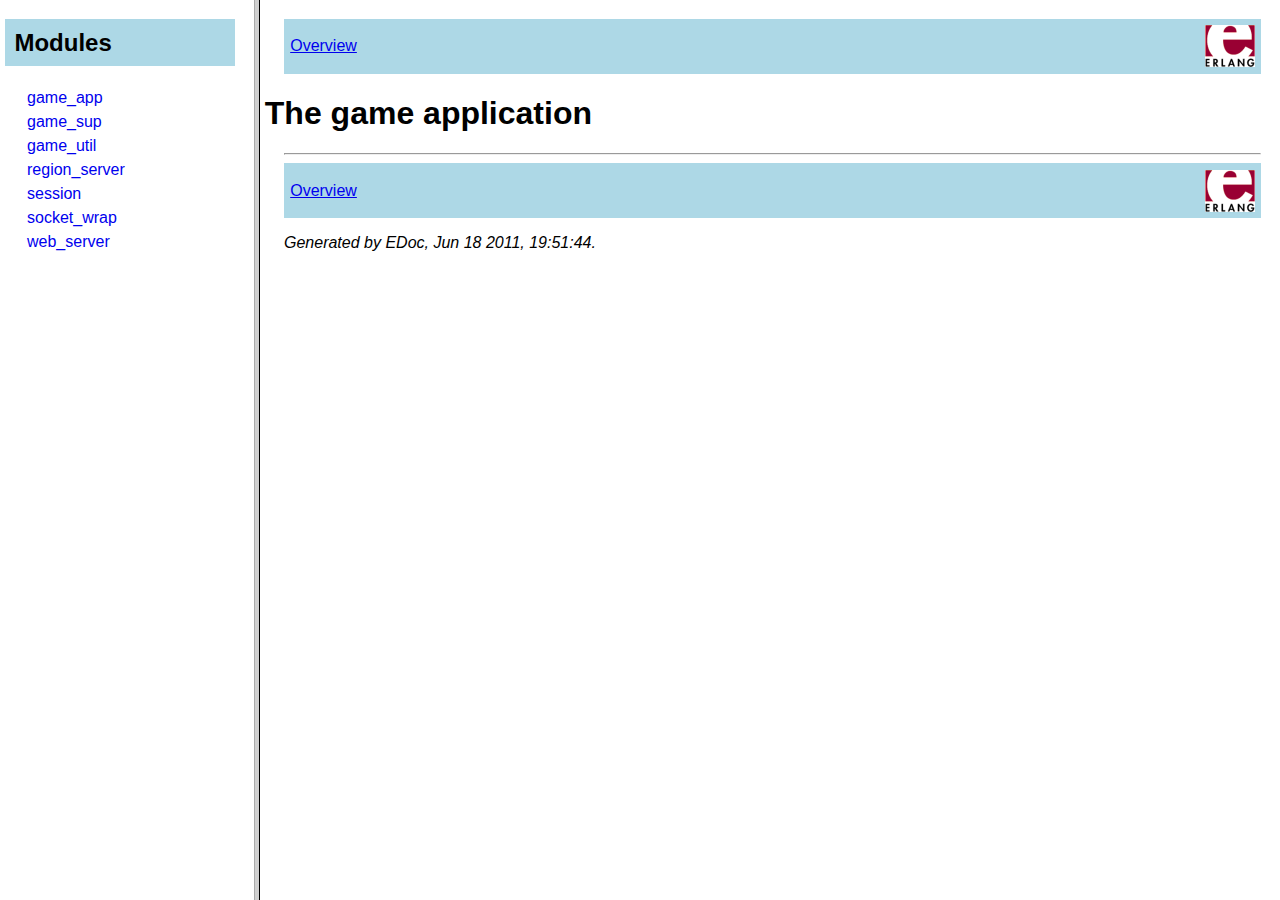
<file: apps/game/doc/index.html>
<!DOCTYPE HTML PUBLIC "-//W3C//DTD HTML 4.01 Transitional//EN">
<html>
<head>
<title>The game application</title>
</head>
<frameset cols="20%,80%">
<frame src="modules-frame.html" name="modulesFrame" title="">

<frame src="overview-summary.html" name="overviewFrame" title="">
<noframes>
<h2>This page uses frames</h2>
<p>Your browser does not accept frames.
<br>You should go to the <a href="overview-summary.html">non-frame version</a> instead.
</p>
</noframes>
</frameset>
</html>
</file>
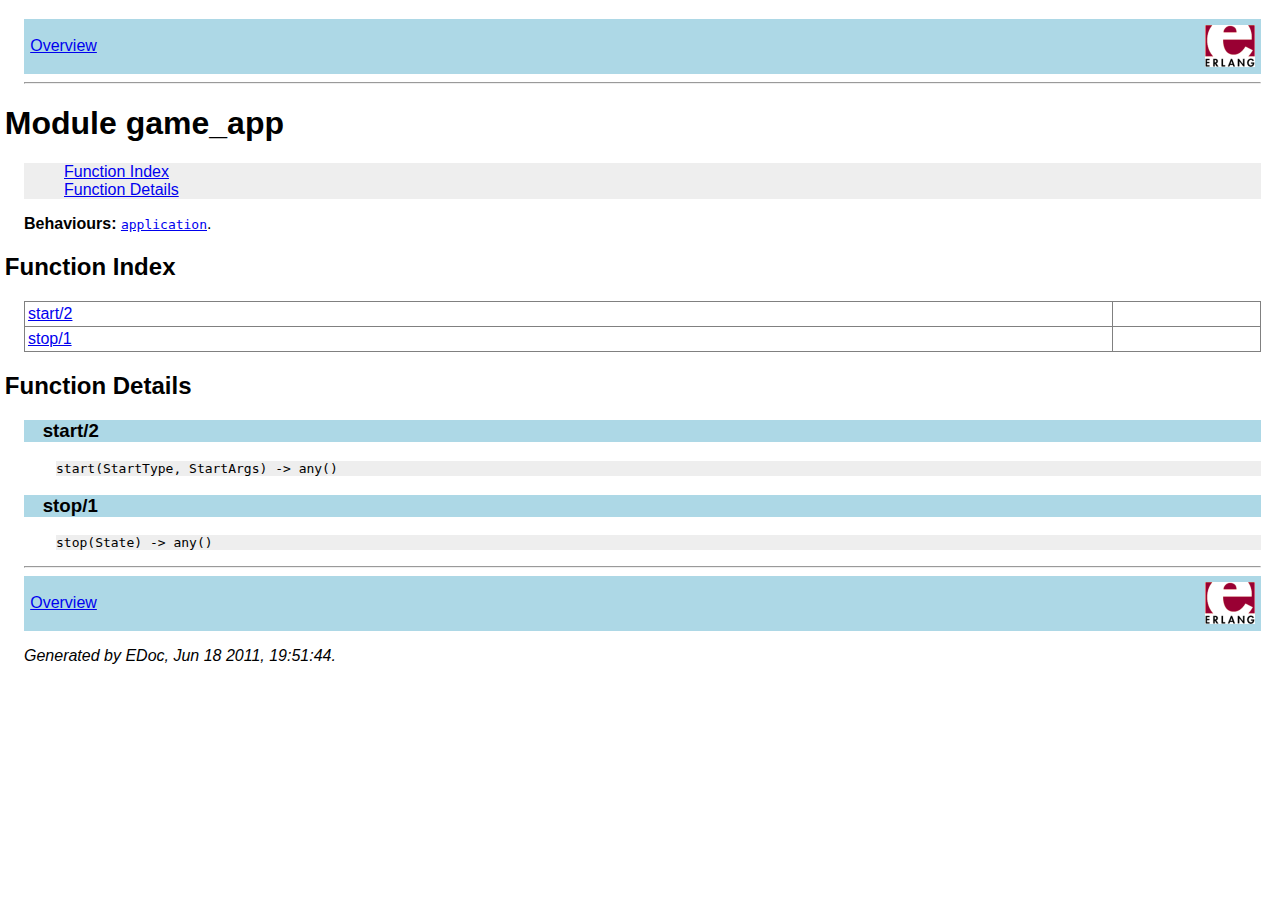
<file: apps/game/doc/game_app.html>
<!DOCTYPE HTML PUBLIC "-//W3C//DTD HTML 4.01 Transitional//EN">
<html>
<head>
<title>Module game_app</title>
<link rel="stylesheet" type="text/css" href="stylesheet.css" title="EDoc">
</head>
<body bgcolor="white">
<div class="navbar"><a name="#navbar_top"></a><table width="100%" border="0" cellspacing="0" cellpadding="2" summary="navigation bar"><tr><td><a href="overview-summary.html" target="overviewFrame">Overview</a></td><td><a href="http://www.erlang.org/"><img src="erlang.png" align="right" border="0" alt="erlang logo"></a></td></tr></table></div>
<hr>

<h1>Module game_app</h1>
<ul class="index"><li><a href="#index">Function Index</a></li><li><a href="#functions">Function Details</a></li></ul>

<p><b>Behaviours:</b> <a href="application.html"><tt>application</tt></a>.</p>

<h2><a name="index">Function Index</a></h2>
<table width="100%" border="1" cellspacing="0" cellpadding="2" summary="function index"><tr><td valign="top"><a href="#start-2">start/2</a></td><td></td></tr>
<tr><td valign="top"><a href="#stop-1">stop/1</a></td><td></td></tr>
</table>

<h2><a name="functions">Function Details</a></h2>

<h3 class="function"><a name="start-2">start/2</a></h3>
<div class="spec">
<p><tt>start(StartType, StartArgs) -&gt; any()</tt></p>
</div>

<h3 class="function"><a name="stop-1">stop/1</a></h3>
<div class="spec">
<p><tt>stop(State) -&gt; any()</tt></p>
</div>
<hr>

<div class="navbar"><a name="#navbar_bottom"></a><table width="100%" border="0" cellspacing="0" cellpadding="2" summary="navigation bar"><tr><td><a href="overview-summary.html" target="overviewFrame">Overview</a></td><td><a href="http://www.erlang.org/"><img src="erlang.png" align="right" border="0" alt="erlang logo"></a></td></tr></table></div>
<p><i>Generated by EDoc, Jun 18 2011, 19:51:44.</i></p>
</body>
</html>
</file>
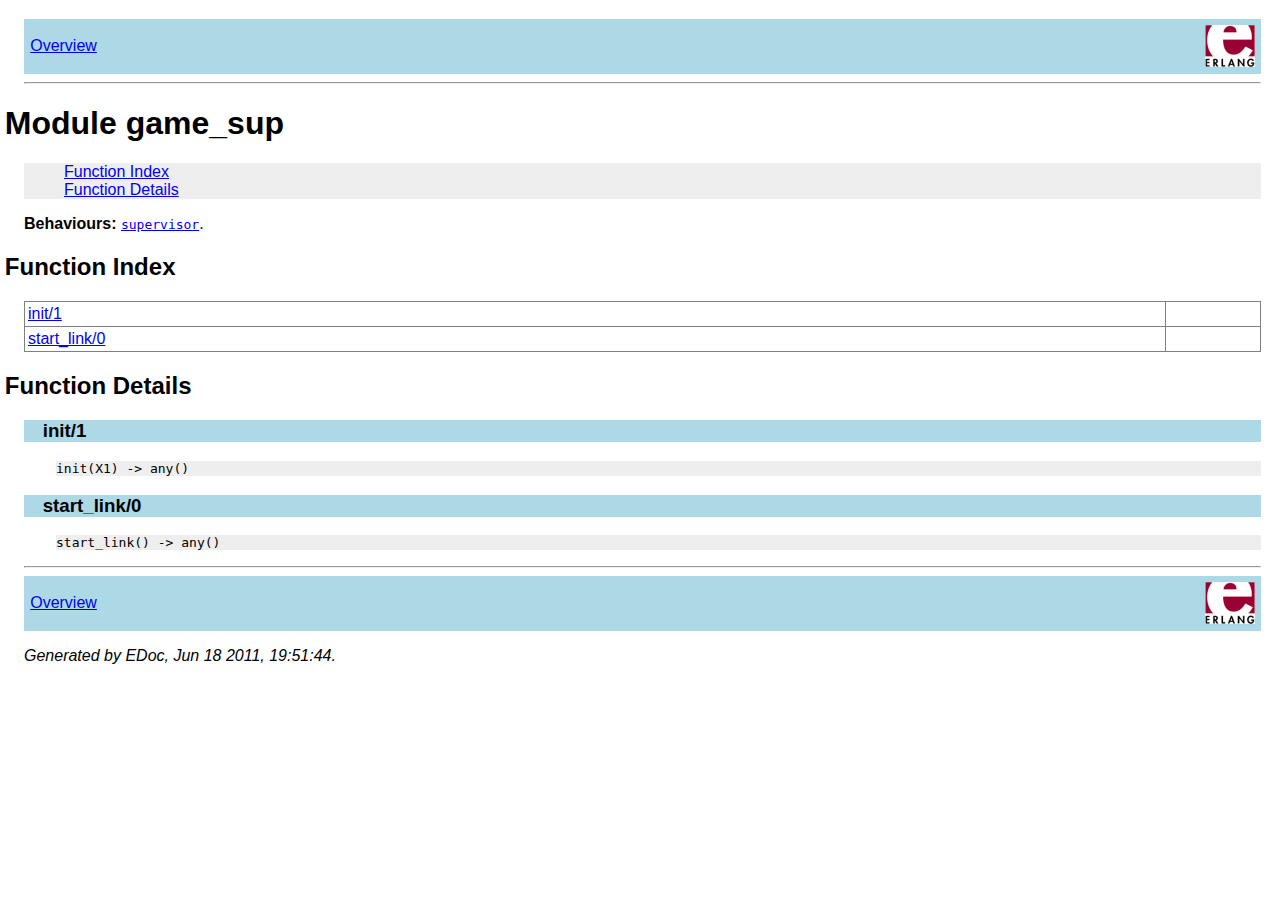
<file: apps/game/doc/game_sup.html>
<!DOCTYPE HTML PUBLIC "-//W3C//DTD HTML 4.01 Transitional//EN">
<html>
<head>
<title>Module game_sup</title>
<link rel="stylesheet" type="text/css" href="stylesheet.css" title="EDoc">
</head>
<body bgcolor="white">
<div class="navbar"><a name="#navbar_top"></a><table width="100%" border="0" cellspacing="0" cellpadding="2" summary="navigation bar"><tr><td><a href="overview-summary.html" target="overviewFrame">Overview</a></td><td><a href="http://www.erlang.org/"><img src="erlang.png" align="right" border="0" alt="erlang logo"></a></td></tr></table></div>
<hr>

<h1>Module game_sup</h1>
<ul class="index"><li><a href="#index">Function Index</a></li><li><a href="#functions">Function Details</a></li></ul>

<p><b>Behaviours:</b> <a href="supervisor.html"><tt>supervisor</tt></a>.</p>

<h2><a name="index">Function Index</a></h2>
<table width="100%" border="1" cellspacing="0" cellpadding="2" summary="function index"><tr><td valign="top"><a href="#init-1">init/1</a></td><td></td></tr>
<tr><td valign="top"><a href="#start_link-0">start_link/0</a></td><td></td></tr>
</table>

<h2><a name="functions">Function Details</a></h2>

<h3 class="function"><a name="init-1">init/1</a></h3>
<div class="spec">
<p><tt>init(X1) -&gt; any()</tt></p>
</div>

<h3 class="function"><a name="start_link-0">start_link/0</a></h3>
<div class="spec">
<p><tt>start_link() -&gt; any()</tt></p>
</div>
<hr>

<div class="navbar"><a name="#navbar_bottom"></a><table width="100%" border="0" cellspacing="0" cellpadding="2" summary="navigation bar"><tr><td><a href="overview-summary.html" target="overviewFrame">Overview</a></td><td><a href="http://www.erlang.org/"><img src="erlang.png" align="right" border="0" alt="erlang logo"></a></td></tr></table></div>
<p><i>Generated by EDoc, Jun 18 2011, 19:51:44.</i></p>
</body>
</html>
</file>
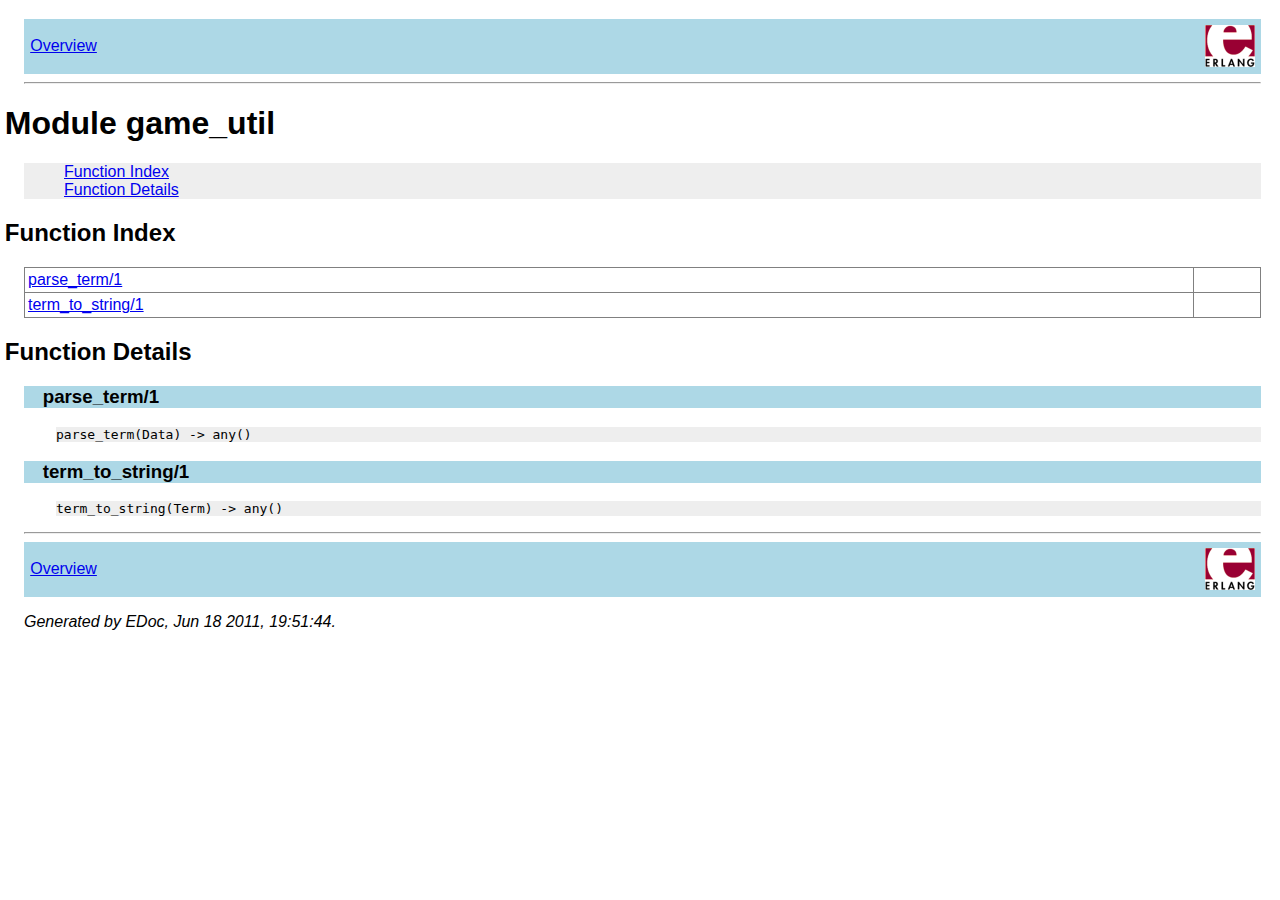
<file: apps/game/doc/game_util.html>
<!DOCTYPE HTML PUBLIC "-//W3C//DTD HTML 4.01 Transitional//EN">
<html>
<head>
<title>Module game_util</title>
<link rel="stylesheet" type="text/css" href="stylesheet.css" title="EDoc">
</head>
<body bgcolor="white">
<div class="navbar"><a name="#navbar_top"></a><table width="100%" border="0" cellspacing="0" cellpadding="2" summary="navigation bar"><tr><td><a href="overview-summary.html" target="overviewFrame">Overview</a></td><td><a href="http://www.erlang.org/"><img src="erlang.png" align="right" border="0" alt="erlang logo"></a></td></tr></table></div>
<hr>

<h1>Module game_util</h1>
<ul class="index"><li><a href="#index">Function Index</a></li><li><a href="#functions">Function Details</a></li></ul>


<h2><a name="index">Function Index</a></h2>
<table width="100%" border="1" cellspacing="0" cellpadding="2" summary="function index"><tr><td valign="top"><a href="#parse_term-1">parse_term/1</a></td><td></td></tr>
<tr><td valign="top"><a href="#term_to_string-1">term_to_string/1</a></td><td></td></tr>
</table>

<h2><a name="functions">Function Details</a></h2>

<h3 class="function"><a name="parse_term-1">parse_term/1</a></h3>
<div class="spec">
<p><tt>parse_term(Data) -&gt; any()</tt></p>
</div>

<h3 class="function"><a name="term_to_string-1">term_to_string/1</a></h3>
<div class="spec">
<p><tt>term_to_string(Term) -&gt; any()</tt></p>
</div>
<hr>

<div class="navbar"><a name="#navbar_bottom"></a><table width="100%" border="0" cellspacing="0" cellpadding="2" summary="navigation bar"><tr><td><a href="overview-summary.html" target="overviewFrame">Overview</a></td><td><a href="http://www.erlang.org/"><img src="erlang.png" align="right" border="0" alt="erlang logo"></a></td></tr></table></div>
<p><i>Generated by EDoc, Jun 18 2011, 19:51:44.</i></p>
</body>
</html>
</file>
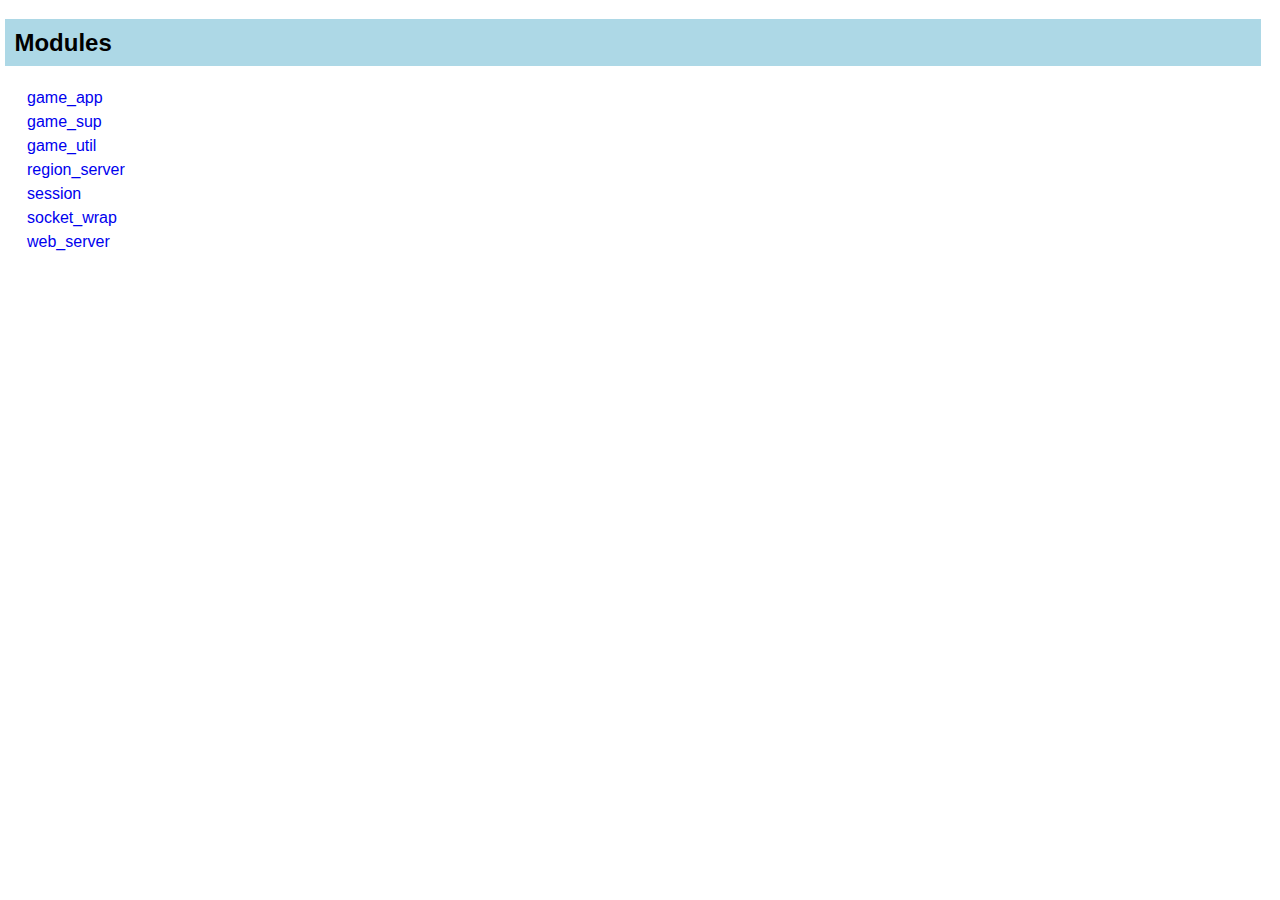
<file: apps/game/doc/modules-frame.html>
<!DOCTYPE HTML PUBLIC "-//W3C//DTD HTML 4.01 Transitional//EN">
<html>
<head>
<title>The game application</title>
<link rel="stylesheet" type="text/css" href="stylesheet.css" title="EDoc">
</head>
<body bgcolor="white">
<h2 class="indextitle">Modules</h2>
<table width="100%" border="0" summary="list of modules">
<tr><td><a href="game_app.html" target="overviewFrame" class="module">game_app</a></td></tr>
<tr><td><a href="game_sup.html" target="overviewFrame" class="module">game_sup</a></td></tr>
<tr><td><a href="game_util.html" target="overviewFrame" class="module">game_util</a></td></tr>
<tr><td><a href="region_server.html" target="overviewFrame" class="module">region_server</a></td></tr>
<tr><td><a href="session.html" target="overviewFrame" class="module">session</a></td></tr>
<tr><td><a href="socket_wrap.html" target="overviewFrame" class="module">socket_wrap</a></td></tr>
<tr><td><a href="web_server.html" target="overviewFrame" class="module">web_server</a></td></tr></table>
</body>
</html>
</file>
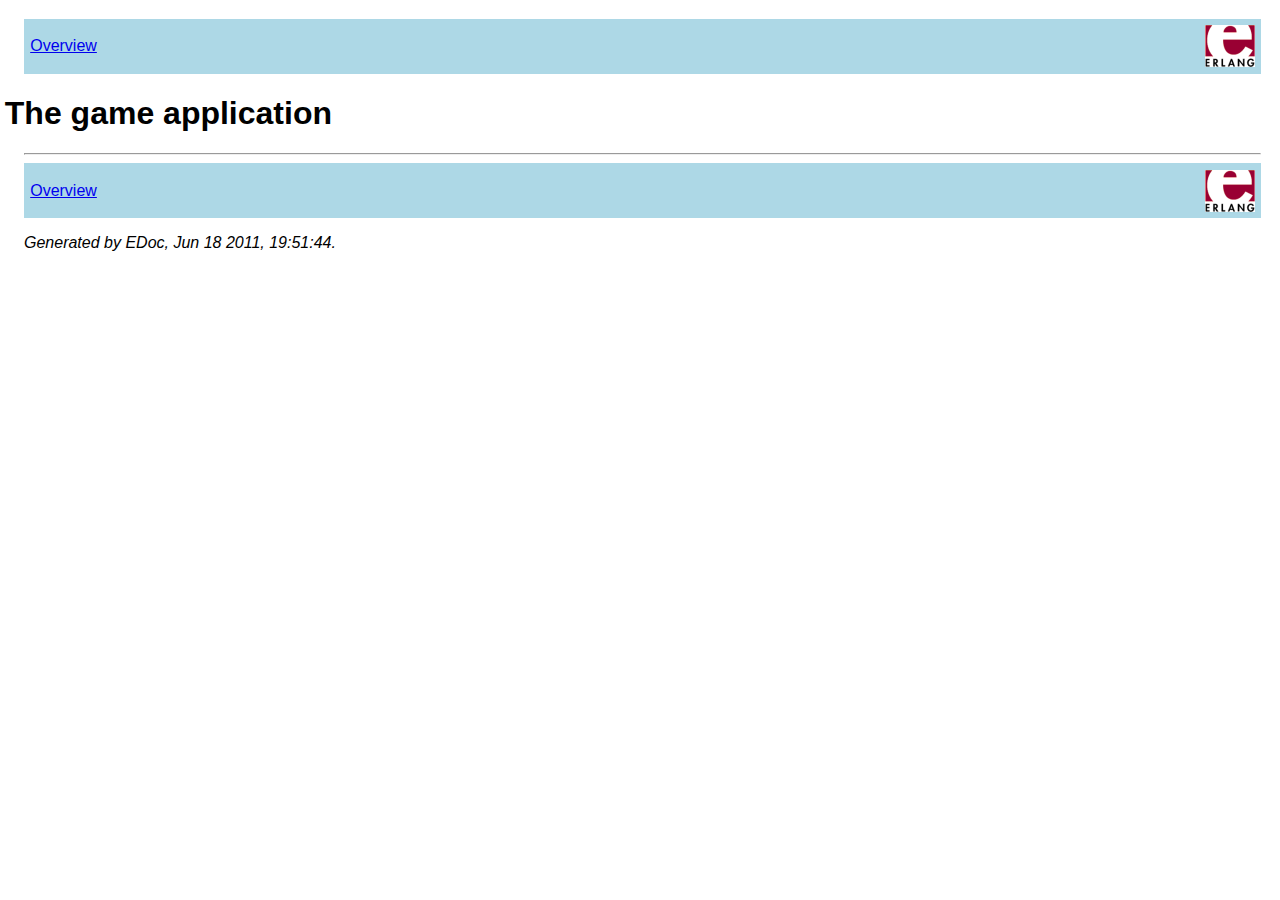
<file: apps/game/doc/overview-summary.html>
<!DOCTYPE HTML PUBLIC "-//W3C//DTD HTML 4.01 Transitional//EN">
<html>
<head>
<title>The game application</title>
<link rel="stylesheet" type="text/css" href="stylesheet.css" title="EDoc">
</head>
<body bgcolor="white">
<div class="navbar"><a name="#navbar_top"></a><table width="100%" border="0" cellspacing="0" cellpadding="2" summary="navigation bar"><tr><td><a href="overview-summary.html" target="overviewFrame">Overview</a></td><td><a href="http://www.erlang.org/"><img src="erlang.png" align="right" border="0" alt="erlang logo"></a></td></tr></table></div>
<h1>The game application</h1>

<hr>
<div class="navbar"><a name="#navbar_bottom"></a><table width="100%" border="0" cellspacing="0" cellpadding="2" summary="navigation bar"><tr><td><a href="overview-summary.html" target="overviewFrame">Overview</a></td><td><a href="http://www.erlang.org/"><img src="erlang.png" align="right" border="0" alt="erlang logo"></a></td></tr></table></div>
<p><i>Generated by EDoc, Jun 18 2011, 19:51:44.</i></p>
</body>
</html>
</file>
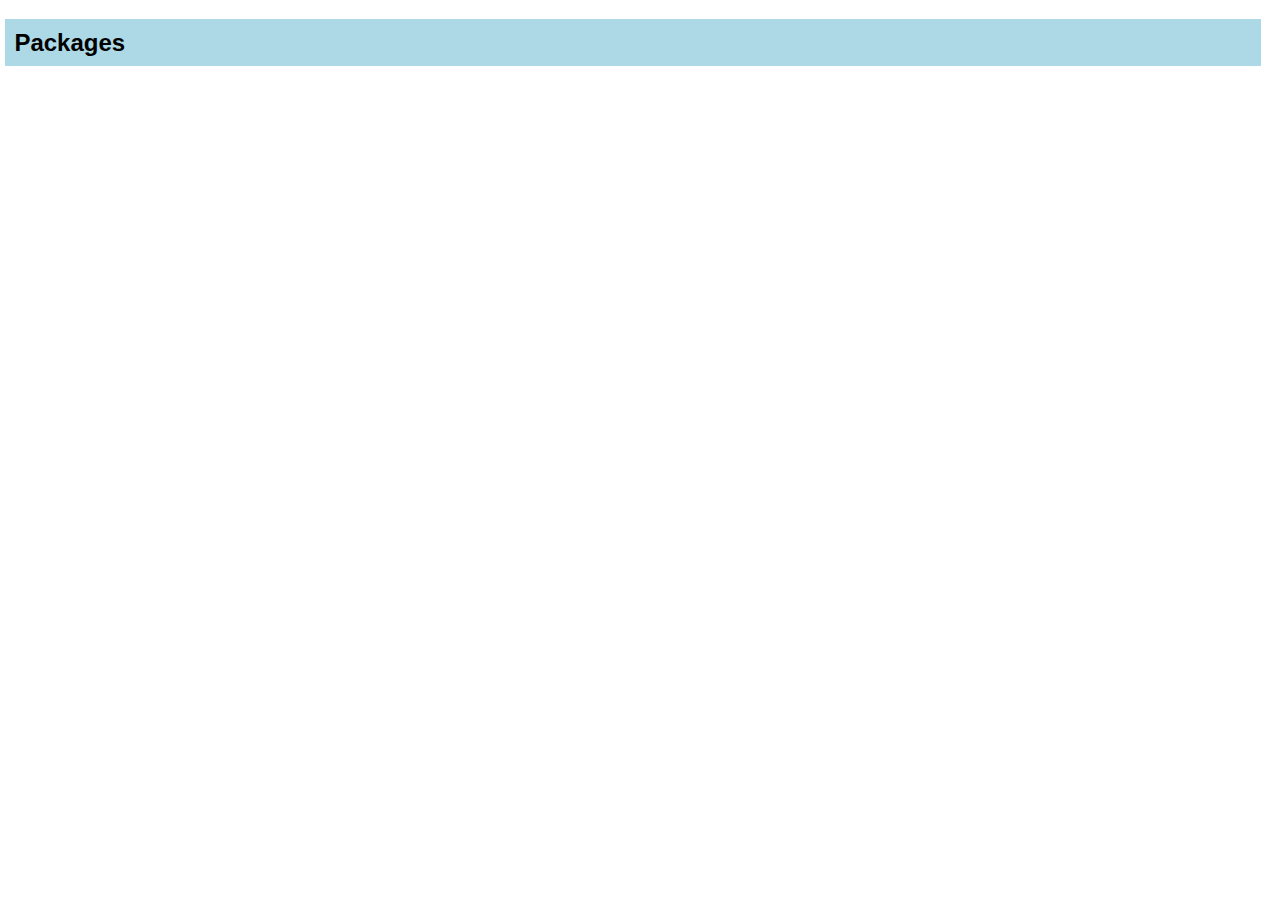
<file: apps/game/doc/packages-frame.html>
<!DOCTYPE HTML PUBLIC "-//W3C//DTD HTML 4.01 Transitional//EN">
<html>
<head>
<title>The game application</title>
<link rel="stylesheet" type="text/css" href="stylesheet.css" title="EDoc">
</head>
<body bgcolor="white">
<h2 class="indextitle">Packages</h2>
<table width="100%" border="0" summary="list of packages"></table>
</body>
</html>
</file>
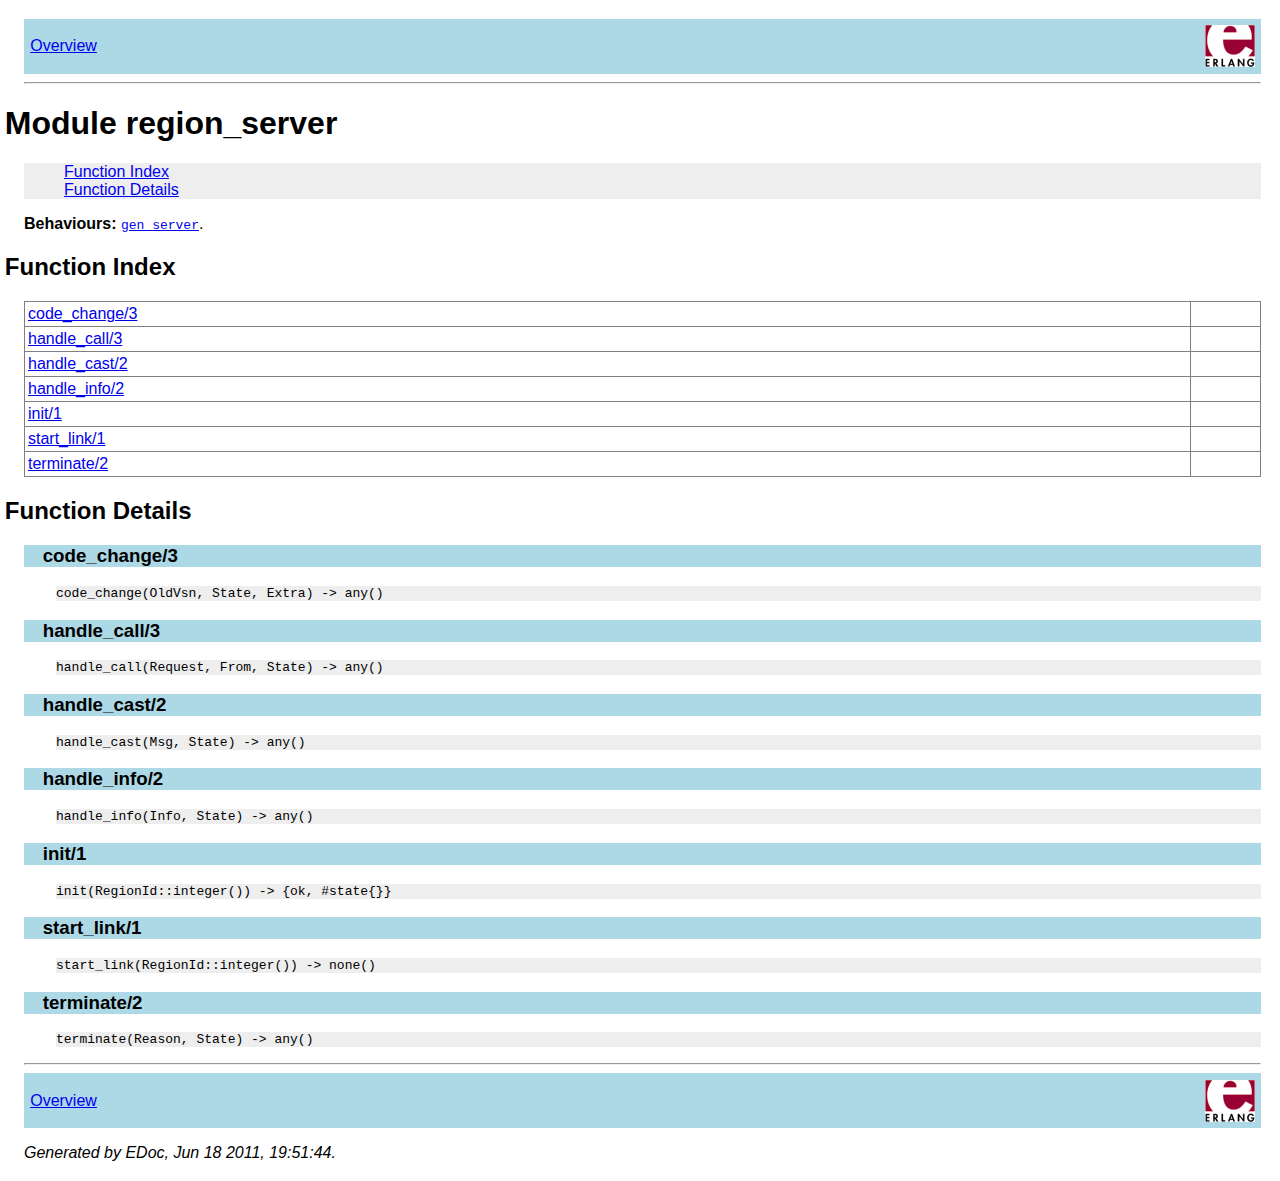
<file: apps/game/doc/region_server.html>
<!DOCTYPE HTML PUBLIC "-//W3C//DTD HTML 4.01 Transitional//EN">
<html>
<head>
<title>Module region_server</title>
<link rel="stylesheet" type="text/css" href="stylesheet.css" title="EDoc">
</head>
<body bgcolor="white">
<div class="navbar"><a name="#navbar_top"></a><table width="100%" border="0" cellspacing="0" cellpadding="2" summary="navigation bar"><tr><td><a href="overview-summary.html" target="overviewFrame">Overview</a></td><td><a href="http://www.erlang.org/"><img src="erlang.png" align="right" border="0" alt="erlang logo"></a></td></tr></table></div>
<hr>

<h1>Module region_server</h1>
<ul class="index"><li><a href="#index">Function Index</a></li><li><a href="#functions">Function Details</a></li></ul>

<p><b>Behaviours:</b> <a href="gen_server.html"><tt>gen_server</tt></a>.</p>

<h2><a name="index">Function Index</a></h2>
<table width="100%" border="1" cellspacing="0" cellpadding="2" summary="function index"><tr><td valign="top"><a href="#code_change-3">code_change/3</a></td><td></td></tr>
<tr><td valign="top"><a href="#handle_call-3">handle_call/3</a></td><td></td></tr>
<tr><td valign="top"><a href="#handle_cast-2">handle_cast/2</a></td><td></td></tr>
<tr><td valign="top"><a href="#handle_info-2">handle_info/2</a></td><td></td></tr>
<tr><td valign="top"><a href="#init-1">init/1</a></td><td></td></tr>
<tr><td valign="top"><a href="#start_link-1">start_link/1</a></td><td></td></tr>
<tr><td valign="top"><a href="#terminate-2">terminate/2</a></td><td></td></tr>
</table>

<h2><a name="functions">Function Details</a></h2>

<h3 class="function"><a name="code_change-3">code_change/3</a></h3>
<div class="spec">
<p><tt>code_change(OldVsn, State, Extra) -&gt; any()</tt></p>
</div>

<h3 class="function"><a name="handle_call-3">handle_call/3</a></h3>
<div class="spec">
<p><tt>handle_call(Request, From, State) -&gt; any()</tt></p>
</div>

<h3 class="function"><a name="handle_cast-2">handle_cast/2</a></h3>
<div class="spec">
<p><tt>handle_cast(Msg, State) -&gt; any()</tt></p>
</div>

<h3 class="function"><a name="handle_info-2">handle_info/2</a></h3>
<div class="spec">
<p><tt>handle_info(Info, State) -&gt; any()</tt></p>
</div>

<h3 class="function"><a name="init-1">init/1</a></h3>
<div class="spec">
<p><tt>init(RegionId::integer()) -&gt; {ok, #state{}}</tt><br></p>
</div>

<h3 class="function"><a name="start_link-1">start_link/1</a></h3>
<div class="spec">
<p><tt>start_link(RegionId::integer()) -&gt; none()</tt><br></p>
</div>

<h3 class="function"><a name="terminate-2">terminate/2</a></h3>
<div class="spec">
<p><tt>terminate(Reason, State) -&gt; any()</tt></p>
</div>
<hr>

<div class="navbar"><a name="#navbar_bottom"></a><table width="100%" border="0" cellspacing="0" cellpadding="2" summary="navigation bar"><tr><td><a href="overview-summary.html" target="overviewFrame">Overview</a></td><td><a href="http://www.erlang.org/"><img src="erlang.png" align="right" border="0" alt="erlang logo"></a></td></tr></table></div>
<p><i>Generated by EDoc, Jun 18 2011, 19:51:44.</i></p>
</body>
</html>
</file>
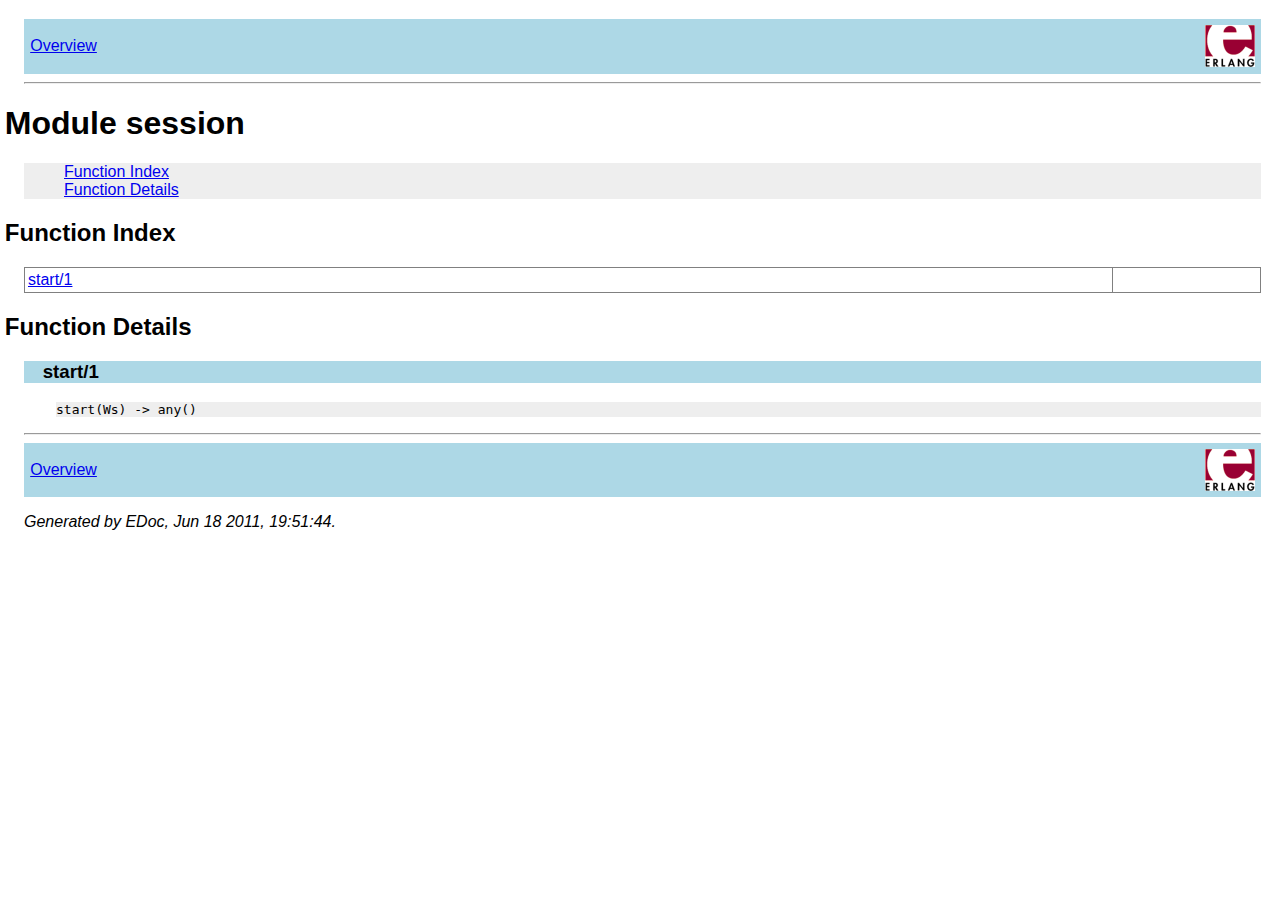
<file: apps/game/doc/session.html>
<!DOCTYPE HTML PUBLIC "-//W3C//DTD HTML 4.01 Transitional//EN">
<html>
<head>
<title>Module session</title>
<link rel="stylesheet" type="text/css" href="stylesheet.css" title="EDoc">
</head>
<body bgcolor="white">
<div class="navbar"><a name="#navbar_top"></a><table width="100%" border="0" cellspacing="0" cellpadding="2" summary="navigation bar"><tr><td><a href="overview-summary.html" target="overviewFrame">Overview</a></td><td><a href="http://www.erlang.org/"><img src="erlang.png" align="right" border="0" alt="erlang logo"></a></td></tr></table></div>
<hr>

<h1>Module session</h1>
<ul class="index"><li><a href="#index">Function Index</a></li><li><a href="#functions">Function Details</a></li></ul>


<h2><a name="index">Function Index</a></h2>
<table width="100%" border="1" cellspacing="0" cellpadding="2" summary="function index"><tr><td valign="top"><a href="#start-1">start/1</a></td><td></td></tr>
</table>

<h2><a name="functions">Function Details</a></h2>

<h3 class="function"><a name="start-1">start/1</a></h3>
<div class="spec">
<p><tt>start(Ws) -&gt; any()</tt></p>
</div>
<hr>

<div class="navbar"><a name="#navbar_bottom"></a><table width="100%" border="0" cellspacing="0" cellpadding="2" summary="navigation bar"><tr><td><a href="overview-summary.html" target="overviewFrame">Overview</a></td><td><a href="http://www.erlang.org/"><img src="erlang.png" align="right" border="0" alt="erlang logo"></a></td></tr></table></div>
<p><i>Generated by EDoc, Jun 18 2011, 19:51:44.</i></p>
</body>
</html>
</file>
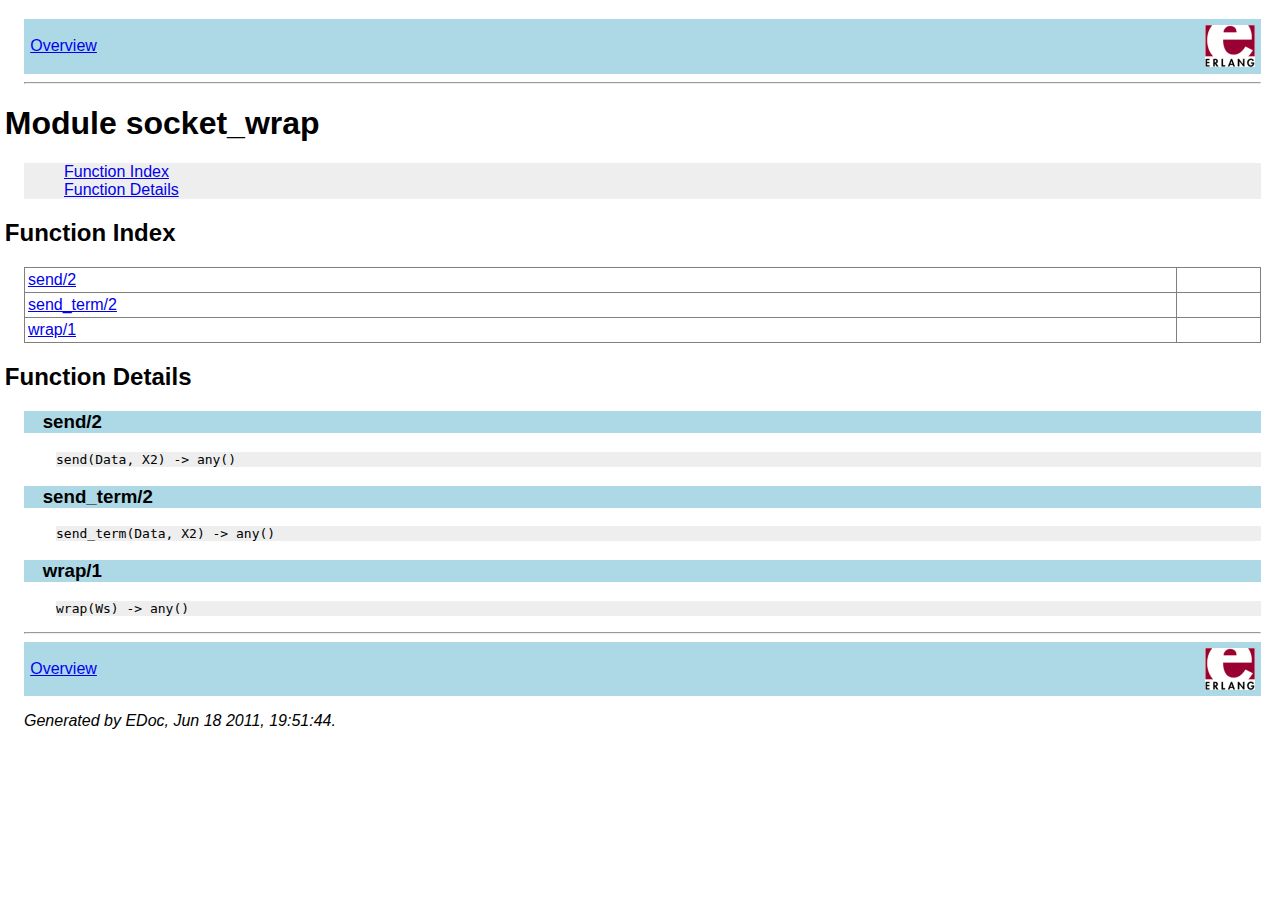
<file: apps/game/doc/socket_wrap.html>
<!DOCTYPE HTML PUBLIC "-//W3C//DTD HTML 4.01 Transitional//EN">
<html>
<head>
<title>Module socket_wrap</title>
<link rel="stylesheet" type="text/css" href="stylesheet.css" title="EDoc">
</head>
<body bgcolor="white">
<div class="navbar"><a name="#navbar_top"></a><table width="100%" border="0" cellspacing="0" cellpadding="2" summary="navigation bar"><tr><td><a href="overview-summary.html" target="overviewFrame">Overview</a></td><td><a href="http://www.erlang.org/"><img src="erlang.png" align="right" border="0" alt="erlang logo"></a></td></tr></table></div>
<hr>

<h1>Module socket_wrap</h1>
<ul class="index"><li><a href="#index">Function Index</a></li><li><a href="#functions">Function Details</a></li></ul>


<h2><a name="index">Function Index</a></h2>
<table width="100%" border="1" cellspacing="0" cellpadding="2" summary="function index"><tr><td valign="top"><a href="#send-2">send/2</a></td><td></td></tr>
<tr><td valign="top"><a href="#send_term-2">send_term/2</a></td><td></td></tr>
<tr><td valign="top"><a href="#wrap-1">wrap/1</a></td><td></td></tr>
</table>

<h2><a name="functions">Function Details</a></h2>

<h3 class="function"><a name="send-2">send/2</a></h3>
<div class="spec">
<p><tt>send(Data, X2) -&gt; any()</tt></p>
</div>

<h3 class="function"><a name="send_term-2">send_term/2</a></h3>
<div class="spec">
<p><tt>send_term(Data, X2) -&gt; any()</tt></p>
</div>

<h3 class="function"><a name="wrap-1">wrap/1</a></h3>
<div class="spec">
<p><tt>wrap(Ws) -&gt; any()</tt></p>
</div>
<hr>

<div class="navbar"><a name="#navbar_bottom"></a><table width="100%" border="0" cellspacing="0" cellpadding="2" summary="navigation bar"><tr><td><a href="overview-summary.html" target="overviewFrame">Overview</a></td><td><a href="http://www.erlang.org/"><img src="erlang.png" align="right" border="0" alt="erlang logo"></a></td></tr></table></div>
<p><i>Generated by EDoc, Jun 18 2011, 19:51:44.</i></p>
</body>
</html>
</file>
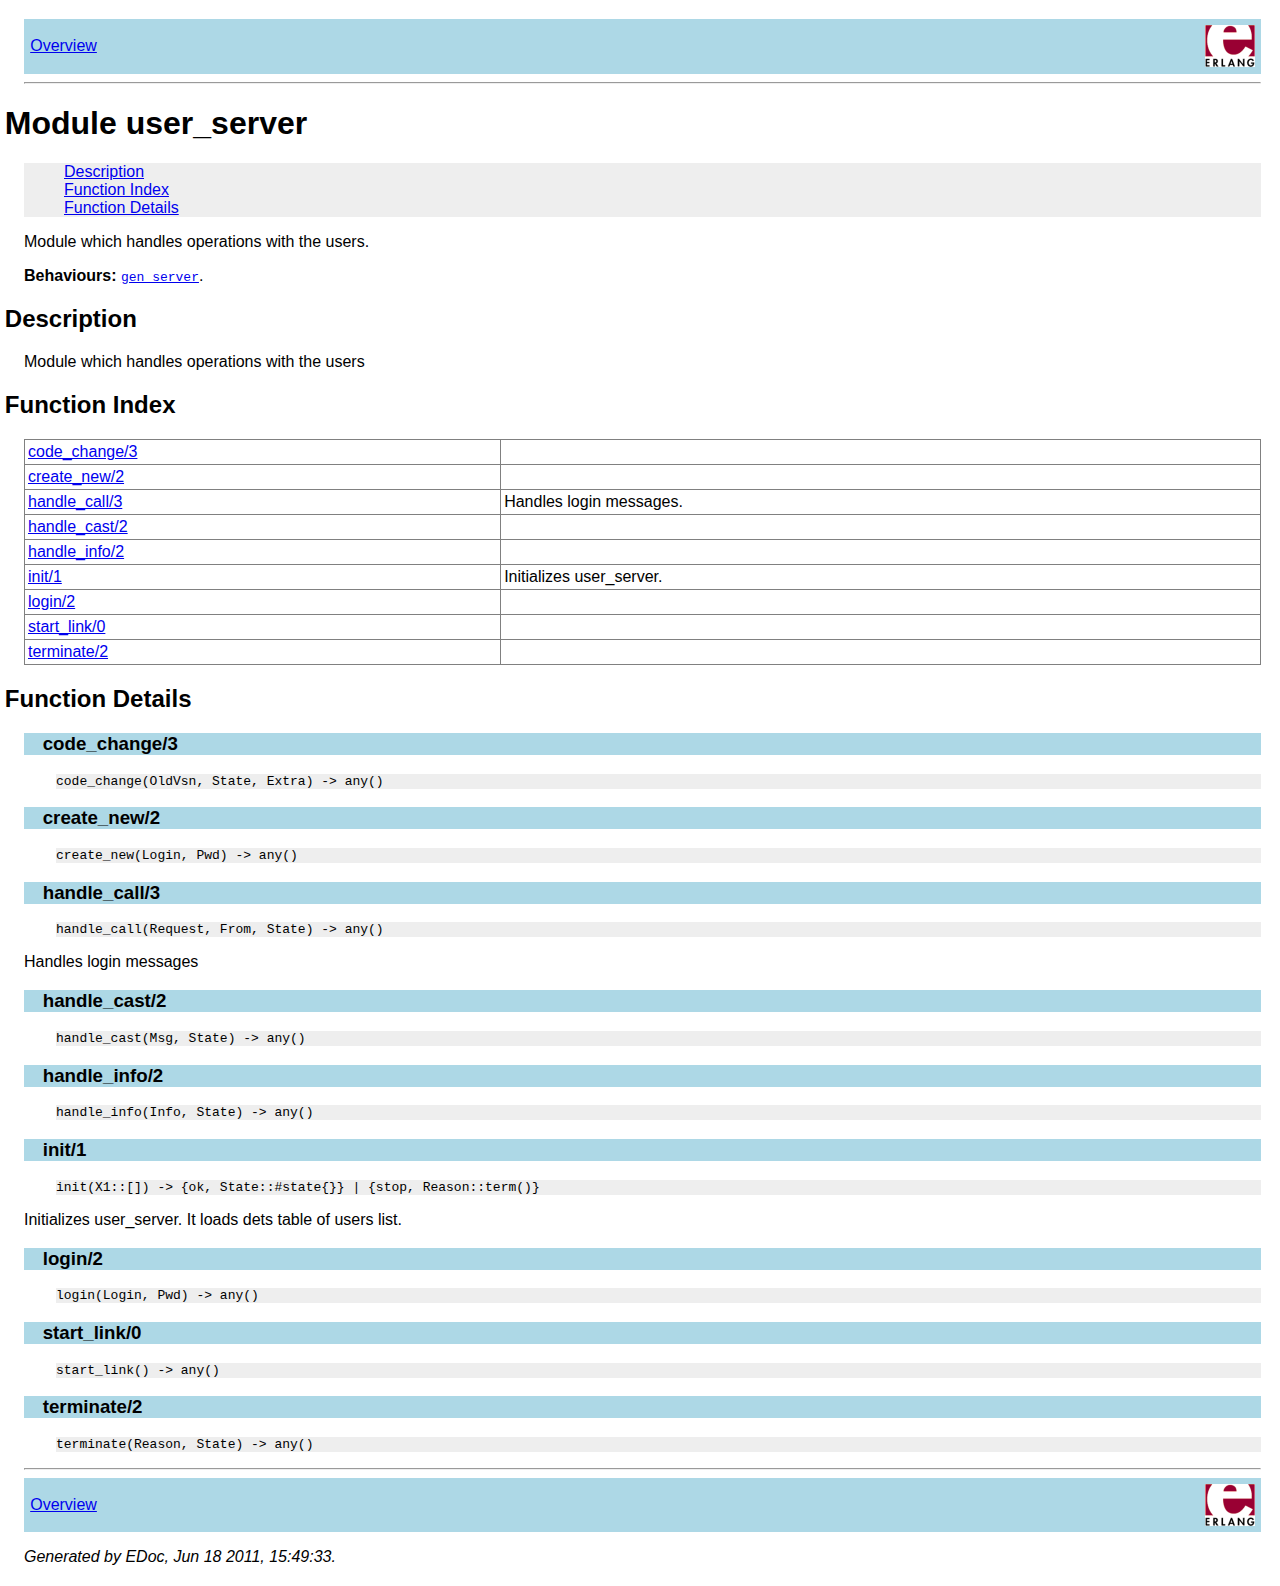
<file: apps/game/doc/user_server.html>
<!DOCTYPE HTML PUBLIC "-//W3C//DTD HTML 4.01 Transitional//EN">
<html>
<head>
<title>Module user_server</title>
<link rel="stylesheet" type="text/css" href="stylesheet.css" title="EDoc">
</head>
<body bgcolor="white">
<div class="navbar"><a name="#navbar_top"></a><table width="100%" border="0" cellspacing="0" cellpadding="2" summary="navigation bar"><tr><td><a href="overview-summary.html" target="overviewFrame">Overview</a></td><td><a href="http://www.erlang.org/"><img src="erlang.png" align="right" border="0" alt="erlang logo"></a></td></tr></table></div>
<hr>

<h1>Module user_server</h1>
<ul class="index"><li><a href="#description">Description</a></li><li><a href="#index">Function Index</a></li><li><a href="#functions">Function Details</a></li></ul>Module which handles operations with the users.

<p><b>Behaviours:</b> <a href="gen_server.html"><tt>gen_server</tt></a>.</p>

<h2><a name="description">Description</a></h2>Module which handles operations with the users
<h2><a name="index">Function Index</a></h2>
<table width="100%" border="1" cellspacing="0" cellpadding="2" summary="function index"><tr><td valign="top"><a href="#code_change-3">code_change/3</a></td><td></td></tr>
<tr><td valign="top"><a href="#create_new-2">create_new/2</a></td><td></td></tr>
<tr><td valign="top"><a href="#handle_call-3">handle_call/3</a></td><td>Handles login messages.</td></tr>
<tr><td valign="top"><a href="#handle_cast-2">handle_cast/2</a></td><td></td></tr>
<tr><td valign="top"><a href="#handle_info-2">handle_info/2</a></td><td></td></tr>
<tr><td valign="top"><a href="#init-1">init/1</a></td><td>Initializes user_server.</td></tr>
<tr><td valign="top"><a href="#login-2">login/2</a></td><td></td></tr>
<tr><td valign="top"><a href="#start_link-0">start_link/0</a></td><td></td></tr>
<tr><td valign="top"><a href="#terminate-2">terminate/2</a></td><td></td></tr>
</table>

<h2><a name="functions">Function Details</a></h2>

<h3 class="function"><a name="code_change-3">code_change/3</a></h3>
<div class="spec">
<p><tt>code_change(OldVsn, State, Extra) -&gt; any()</tt></p>
</div>

<h3 class="function"><a name="create_new-2">create_new/2</a></h3>
<div class="spec">
<p><tt>create_new(Login, Pwd) -&gt; any()</tt></p>
</div>

<h3 class="function"><a name="handle_call-3">handle_call/3</a></h3>
<div class="spec">
<p><tt>handle_call(Request, From, State) -&gt; any()</tt></p>
</div><p>Handles login messages</p>

<h3 class="function"><a name="handle_cast-2">handle_cast/2</a></h3>
<div class="spec">
<p><tt>handle_cast(Msg, State) -&gt; any()</tt></p>
</div>

<h3 class="function"><a name="handle_info-2">handle_info/2</a></h3>
<div class="spec">
<p><tt>handle_info(Info, State) -&gt; any()</tt></p>
</div>

<h3 class="function"><a name="init-1">init/1</a></h3>
<div class="spec">
<p><tt>init(X1::[]) -&gt; {ok, State::#state{}} | {stop, Reason::term()}</tt><br></p>
</div><p>Initializes user_server. It loads dets table of users list.</p>

<h3 class="function"><a name="login-2">login/2</a></h3>
<div class="spec">
<p><tt>login(Login, Pwd) -&gt; any()</tt></p>
</div>

<h3 class="function"><a name="start_link-0">start_link/0</a></h3>
<div class="spec">
<p><tt>start_link() -&gt; any()</tt></p>
</div>

<h3 class="function"><a name="terminate-2">terminate/2</a></h3>
<div class="spec">
<p><tt>terminate(Reason, State) -&gt; any()</tt></p>
</div>
<hr>

<div class="navbar"><a name="#navbar_bottom"></a><table width="100%" border="0" cellspacing="0" cellpadding="2" summary="navigation bar"><tr><td><a href="overview-summary.html" target="overviewFrame">Overview</a></td><td><a href="http://www.erlang.org/"><img src="erlang.png" align="right" border="0" alt="erlang logo"></a></td></tr></table></div>
<p><i>Generated by EDoc, Jun 18 2011, 15:49:33.</i></p>
</body>
</html>
</file>
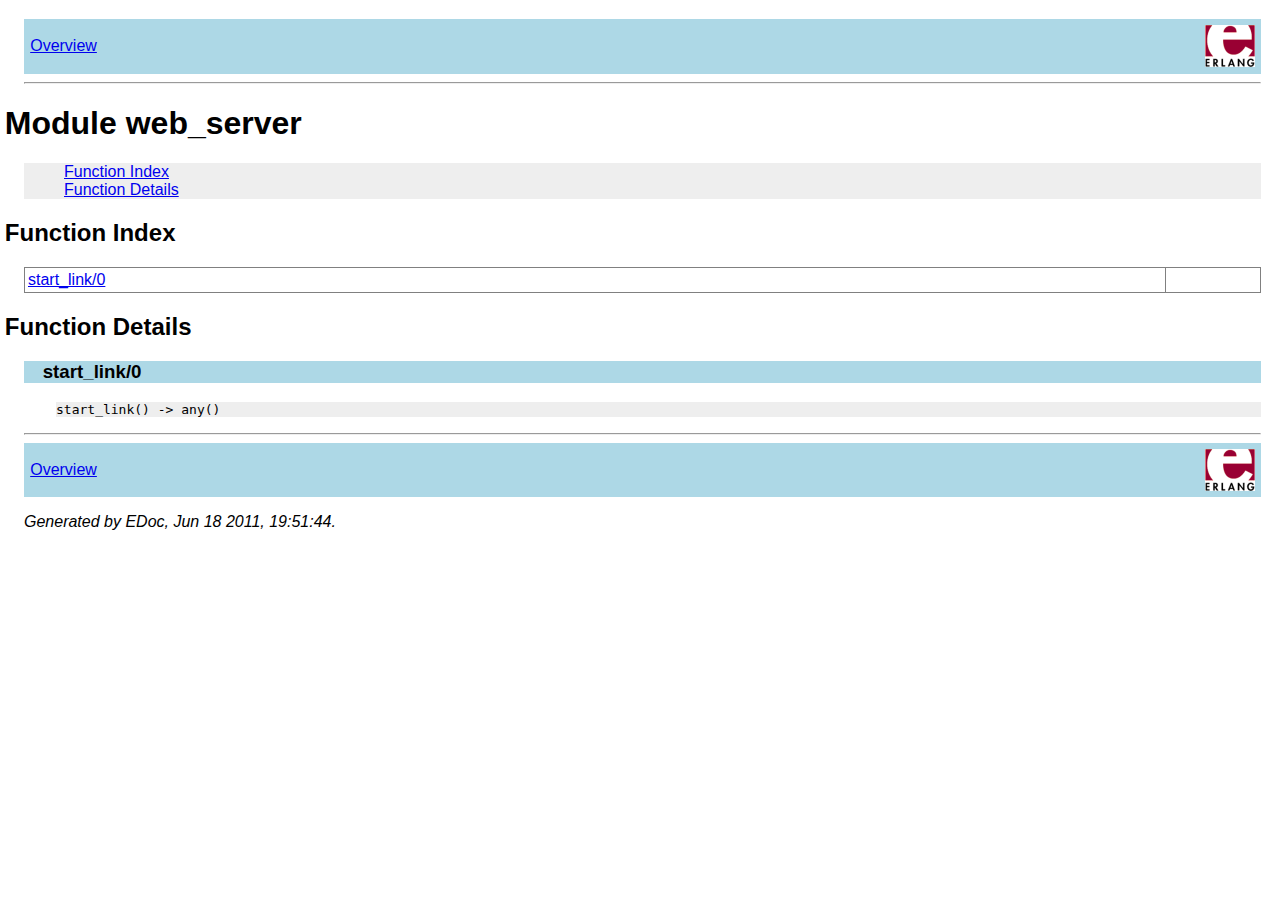
<file: apps/game/doc/web_server.html>
<!DOCTYPE HTML PUBLIC "-//W3C//DTD HTML 4.01 Transitional//EN">
<html>
<head>
<title>Module web_server</title>
<link rel="stylesheet" type="text/css" href="stylesheet.css" title="EDoc">
</head>
<body bgcolor="white">
<div class="navbar"><a name="#navbar_top"></a><table width="100%" border="0" cellspacing="0" cellpadding="2" summary="navigation bar"><tr><td><a href="overview-summary.html" target="overviewFrame">Overview</a></td><td><a href="http://www.erlang.org/"><img src="erlang.png" align="right" border="0" alt="erlang logo"></a></td></tr></table></div>
<hr>

<h1>Module web_server</h1>
<ul class="index"><li><a href="#index">Function Index</a></li><li><a href="#functions">Function Details</a></li></ul>


<h2><a name="index">Function Index</a></h2>
<table width="100%" border="1" cellspacing="0" cellpadding="2" summary="function index"><tr><td valign="top"><a href="#start_link-0">start_link/0</a></td><td></td></tr>
</table>

<h2><a name="functions">Function Details</a></h2>

<h3 class="function"><a name="start_link-0">start_link/0</a></h3>
<div class="spec">
<p><tt>start_link() -&gt; any()</tt></p>
</div>
<hr>

<div class="navbar"><a name="#navbar_bottom"></a><table width="100%" border="0" cellspacing="0" cellpadding="2" summary="navigation bar"><tr><td><a href="overview-summary.html" target="overviewFrame">Overview</a></td><td><a href="http://www.erlang.org/"><img src="erlang.png" align="right" border="0" alt="erlang logo"></a></td></tr></table></div>
<p><i>Generated by EDoc, Jun 18 2011, 19:51:44.</i></p>
</body>
</html>
</file>
<file: apps/game/doc/stylesheet.css>
/* standard EDoc style sheet */
body {
	font-family: Verdana, Arial, Helvetica, sans-serif;
      	margin-left: .25in;
       	margin-right: .2in;
       	margin-top: 0.2in;
       	margin-bottom: 0.2in;
       	color: #000000;
       	background-color: #ffffff;
}
h1,h2 {
 	margin-left: -0.2in;
}
div.navbar {
	background-color: #add8e6;
	padding: 0.2em;
}
h2.indextitle {
	padding: 0.4em;
	background-color: #add8e6;
}
h3.function,h3.typedecl {
	background-color: #add8e6;
 	padding-left: 1em;
}
div.spec {
 	margin-left: 2em;
	background-color: #eeeeee;
}
a.module,a.package {
	text-decoration:none
}
a.module:hover,a.package:hover {
	background-color: #eeeeee;
}
ul.definitions {
	list-style-type: none;
}
ul.index {
	list-style-type: none;
	background-color: #eeeeee;
}

/*
 * Minor style tweaks
 */
ul {
	list-style-type: square;
}
table {
	border-collapse: collapse;
}
td {
	padding: 3
}
</file>
